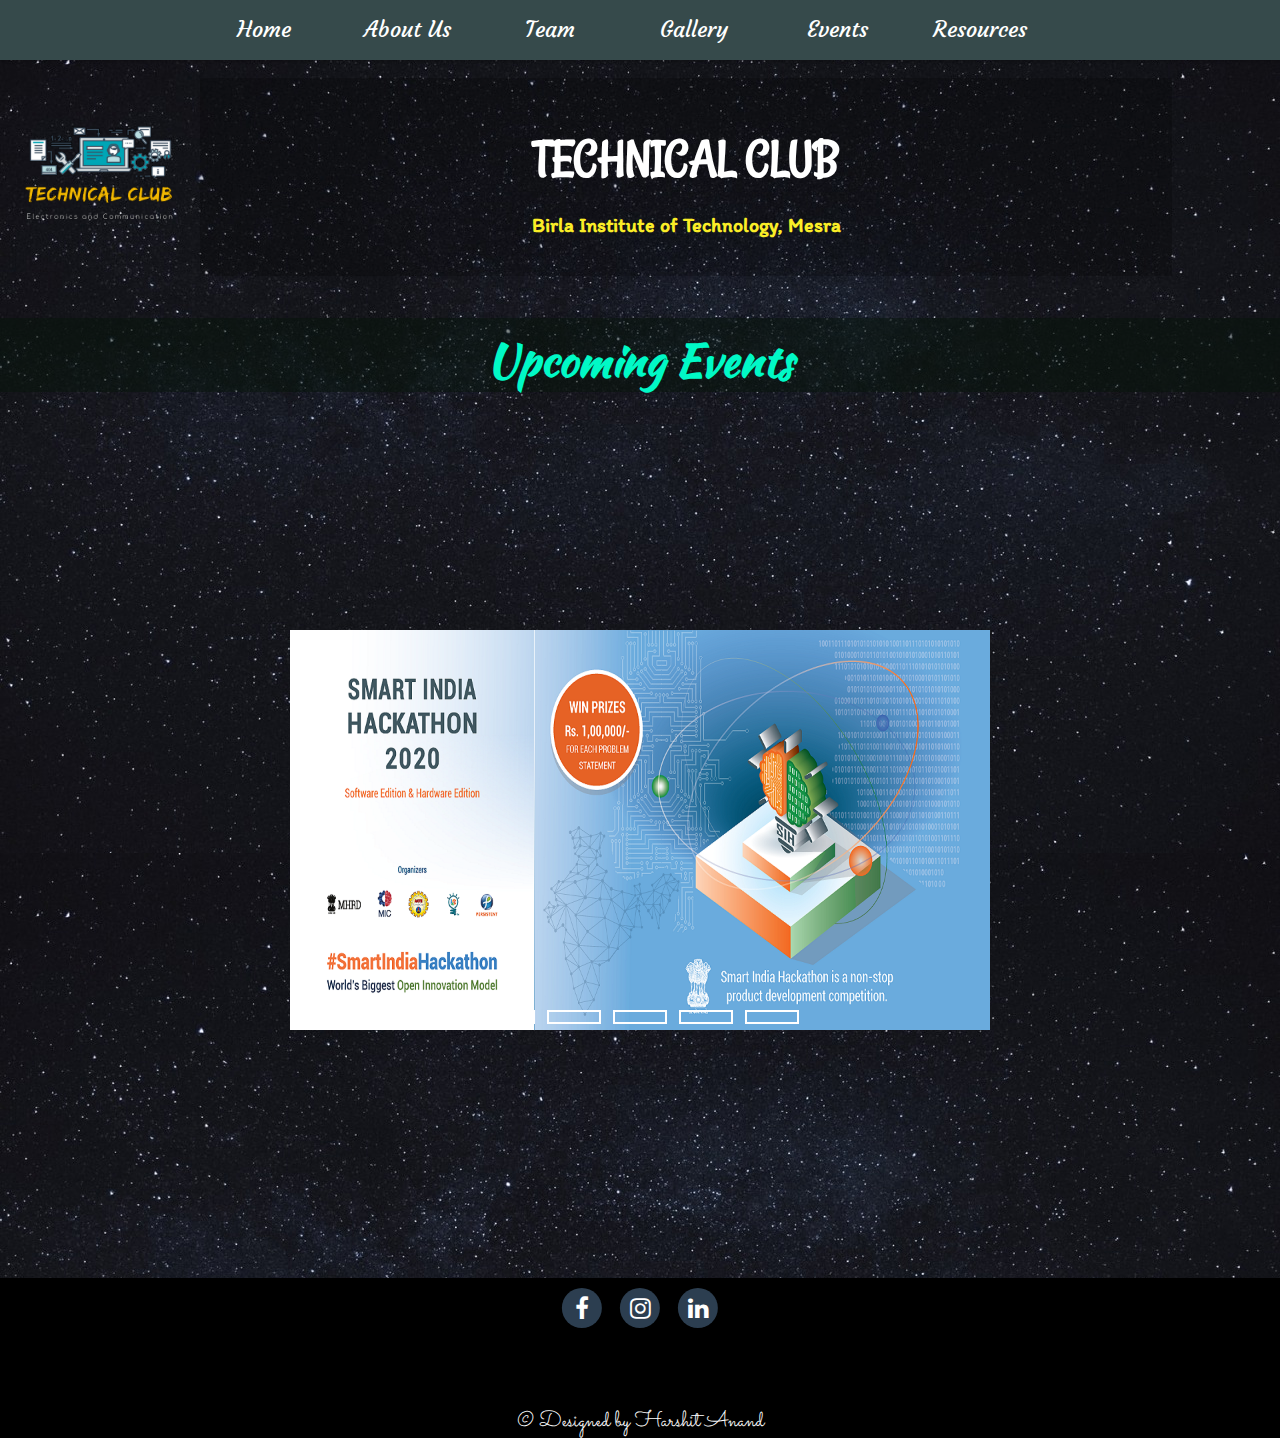
<file: index.html>
<!DOCTYPE html>
<html lang="en">
<head>
   <meta charset="utf-8">
	<meta name="viewport" content="width=device-width, initial-scale=1.0">
	<meta http-equiv="ScreenOrientation" content="autoRotate:disabled">


  <title>Technical Club</title>
  <link type="text/css" rel="stylesheet" href="main.css"/>

  <link rel="stylesheet" href="styleslide.css">

  <link rel="stylesheet" href="style.css">

    <link href='https://fonts.googleapis.com/css?family=Courgette' rel='stylesheet'>
    <link href='https://fonts.googleapis.com/css?family=Itim' rel='stylesheet'>
     <link href='https://fonts.googleapis.com/css?family=Kaushan Script' rel='stylesheet'>

     <link href='https://fonts.googleapis.com/css?family=Sacramento' rel='stylesheet'>
    <link href='https://fonts.googleapis.com/css?family=Rancho' rel='stylesheet'>
      <link href='https://fonts.googleapis.com/css?family=Covered By Your Grace' rel='stylesheet'>
    
  
<link rel="stylesheet" type="text/css" href="stylesocial.css">
        <link rel="stylesheet" href="https://use.fontawesome.com/releases/v5.0.13/css/all.css" integrity="sha384-DNOHZ68U8hZfKXOrtjWvjxusGo9WQnrNx2sqG0tfsghAvtV1RW3tvkXWZh58N9jp" crossorigin="anonymous">
        <link rel="stylesheet" href="https://cdnjs.cloudflare.com/ajax/libs/font-awesome/4.7.0/css/font-awesome.min.css">
          <link rel="stylesheet" href="https://maxcdn.bootstrapcdn.com/font-awesome/4.7.0/css/font-awesome.min.css">



  <link rel="stylesheet" href="https://maxcdn.bootstrapcdn.com/font-awesome/4.7.0/css/font-awesome.min.css">
  <script src="https://ajax.googleapis.com/ajax/libs/jquery/3.3.1/jquery.min.js"></script>
  <script>
    $(document).ready(function(){
      $(".hamburger-btn .fa-times").hide();

    $(".hamburger-btn .fa-bars").click(function(){
      $(this).hide();
      $(".hamburger-btn .fa-times").show();
      $(".mob ul").addClass("active");
    });

    $(".hamburger-btn .fa-times").click(function(){
      $(this).hide();
      $(".hamburger-btn .fa-bars").show();
      $(".mob ul").removeClass("active");
    });
    });
  </script>
</head>
<body style=" font-family: 'Raleway', sans-serif;text-overflow: ellipsis;background-image:url('bgimage.jpeg');height:100px;background-repeat:repeat;background-attachment:scroll; ">




<div class="container ">
  <nav class="desk">
    <ul>
      <li class="active"><a href="index.html"><font style="font-size: 22px"><span style="font-family:'Courgette';text-transform: none;">Home</span></font></a></li>
      <li><a href="about.html"><font style="font-size: 22px"><span style="font-family:'Courgette';text-transform: none;">About Us</span></font></a></li>
      <li><a href="team.html"><font style="font-size: 22px"><span style="font-family:'Courgette';text-transform: none;">Team</span></font></a></li>
      <li><a href="gallery.html"><font style="font-size: 22px"><span style="font-family:'Courgette';text-transform: none;">Gallery</span></font></a></li>
      <li><a href="event.html"><font style="font-size: 22px"><span style="font-family:'Courgette';text-transform: none;">Events</span></font></a></li>
		   <li><a href="resources.html"><font style="font-size: 22px"><span style="font-family:'Courgette';text-transform: none;">Resources</span></font></a></li>
    </ul>
  </nav>

  <nav class="mob">
    <div class="hamburger-btn">
        <i class="fa fa-bars" aria-hidden="true"></i>
        <i class="fa fa-times" aria-hidden="true"></i>
    </div>

    <ul>
        <li class="active"><a href="index.html"><font style="font-size: 22px"><span style="font-family:'Courgette';text-transform: none;">Home</span></a></li>
        <li><a href="about.html"><font style="font-size: 22px"><span style="font-family:'Courgette';text-transform: none;">About Us</span></font></a></li>
        <li><a href="team.html"><font style="font-size: 22px"><span style="font-family:'Courgette';text-transform: none;">Team</span></font></a></li>
        <li><a href="gallery.html"><font style="font-size: 22px"><span style="font-family:'Courgette';text-transform: none;">Gallery</span></font></a></li>
        <li><a href="event.html"><font style="font-size: 22px"><span style="font-family:'Courgette';text-transform: none;">Events</span></a></font></li>
		   <li><a href="resources.html"><font style="font-size: 22px"><span style="font-family:'Courgette';text-transform: none;">Resources</span></font></a></li>
    </ul>
  </nav>
  </br></br></br>
<div id="divlogo">
     <center>
            <img src="logo2.png" height= 200px width= 200px style="object-fit:fill;"/>
     </center>
 </div>
<div id="clubname">
                    <h1 >               <center></br>
                      <div class="container">
                <span class="flipeffect_no" style="font-family:'Rancho';text-transform: none;color: white; font-size:50px;">TECHNICAL CLUB</span>
                <h4  class="zoomanim" style="font-family: 'Itim';"><font style="color:#faed27;font-size: 20px;font-family: 'Itim';">Birla Institute of Technology, Mesra</font></h4>
  
                 

                 

                    </div></center></H1></br></br></DIV>

 <div class= "upcoming" style="float: left;width:100%;background-color: rgba(5,20,10,0.5);"><div  style="width: 100%;height:10px;"></div><h1 class="divupevent  zoomanim" style="color: white;font-family:'Kaushan Script';color:#01f9c6;">Upcoming Events</h1></div>






  <div class="slidershow middle" style="margin-top: 380px;position: absolute;">

      <div class="slides">
        <input type="radio" name="r" id="r1" checked>
        <input type="radio" name="r" id="r2">
        <input type="radio" name="r" id="r3">
        <input type="radio" name="r" id="r4">
        <input type="radio" name="r" id="r5">
        <div class="slide s1">
           <a href="resources.html"><img src="banner.png" height="500" width="500"></a>
        </div>
        <div class="slide">
			<a href="event.html"><img src="logo2.png" alt=""></a>
        </div>
        <div class="slide">
			<a href="event.html"><img src="logo2.png" alt=""></a>
        </div>
        <div class="slide">
			<a href="event.html"><img src="logo2.png" alt=""></a>
        </div>
        <div class="slide">
			<a href="event.html"><img src="logo2.png" alt=""></a>
        </div>
      </div>
</br></br></br></br></br>
      <div class="navigation">

        <label for="r1" class="bar"></label>
        <label for="r2" class="bar"></label>
        <label for="r3" class="bar"></label>
        <label for="r4" class="bar"></label>
        <label for="r5" class="bar"></label>
      </div>
    </div>

  <div class="socialid" style="width: 100%;height:160px; background-color:black;margin-top: 1200px;">
      <div class="s-m" style="float:left;margin-top: 30px">
          
          <a href="https://m.facebook.com/bitptechnical"><i class="fa fa-facebook-f"></i></a>
          <a href="https://www.instagram.com/bitptechnical"><i class="fa fa-instagram"></i></a>
		  <a href="https://www.linkedin.com/company/bitptechnical"><i class="fa fa-linkedin"></i></a>
        
        </div>
        <div class="copyright" style="width:100%;float: left;color: white;font-family: 'Sacramento';"></br></br></br></br><font color="white" style="font-family: 'Sacramento';">&copy Designed by Harshit Anand</font></div>
          </div>


</body>
</html>
</file>
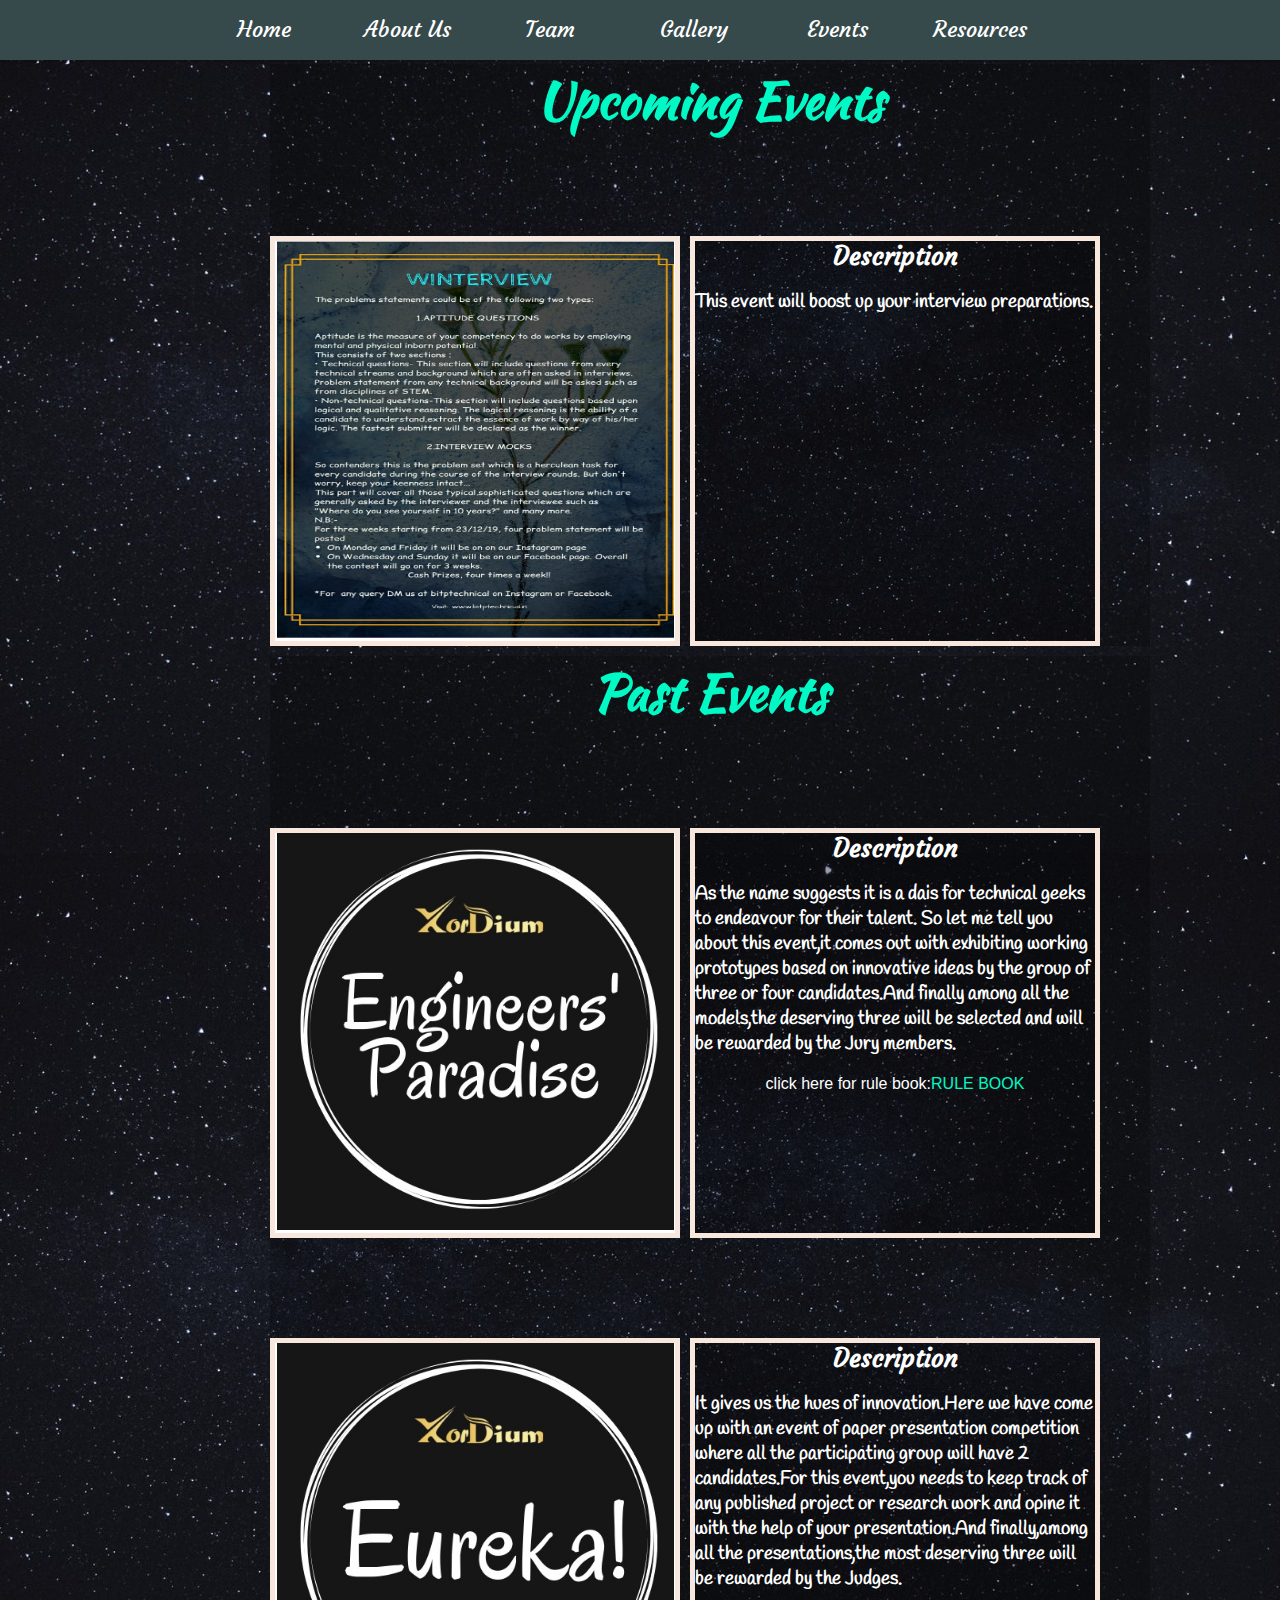
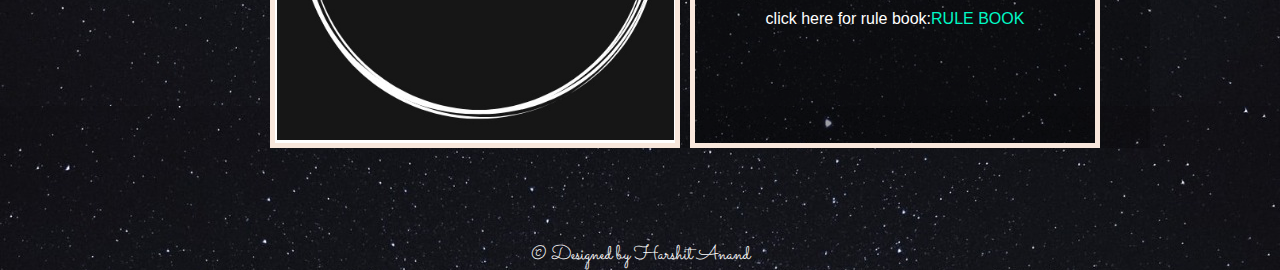
<file: event.html>
<!DOCTYPE html>
<html lang="en">
<head>
   <meta charset="utf-8">
<meta name="viewport" content="width=device-width, initial-scale=1.0">

  <title>Technical Club</title>
  <link type="text/css" rel="stylesheet" href="main.css"/>

  <link rel="stylesheet" href="style.css">

   <link type="text/css" rel="stylesheet" href="mainevent.css"/>

     <link href='https://fonts.googleapis.com/css?family=Courgette' rel='stylesheet'>

   <link href='https://fonts.googleapis.com/css?family=Kaushan Script' rel='stylesheet'>
<link href='https://fonts.googleapis.com/css?family=Architects Daughter;' rel='stylesheet'>
  
     <link href='https://fonts.googleapis.com/css?family=Sacramento' rel='stylesheet'>
	     <link href='https://fonts.googleapis.com/css?family=Handlee' rel='stylesheet'>


   
<link rel="stylesheet" type="text/css" href="stylesocial.css">
        <link rel="stylesheet" href="https://use.fontawesome.com/releases/v5.0.13/css/all.css" integrity="sha384-DNOHZ68U8hZfKXOrtjWvjxusGo9WQnrNx2sqG0tfsghAvtV1RW3tvkXWZh58N9jp" crossorigin="anonymous">
        <link rel="stylesheet" href="https://cdnjs.cloudflare.com/ajax/libs/font-awesome/4.7.0/css/font-awesome.min.css">
          <link rel="stylesheet" href="https://maxcdn.bootstrapcdn.com/font-awesome/4.7.0/css/font-awesome.min.css">

  

  <link rel="stylesheet" href="https://maxcdn.bootstrapcdn.com/font-awesome/4.7.0/css/font-awesome.min.css">
  <script src="https://ajax.googleapis.com/ajax/libs/jquery/3.3.1/jquery.min.js"></script>
  <script>
    $(document).ready(function(){
      $(".hamburger-btn .fa-times").hide();

    $(".hamburger-btn .fa-bars").click(function(){
      $(this).hide();
      $(".hamburger-btn .fa-times").show();
      $(".mob ul").addClass("active");
    });

    $(".hamburger-btn .fa-times").click(function(){
      $(this).hide();
      $(".hamburger-btn .fa-bars").show();
      $(".mob ul").removeClass("active");
    });
    });
  </script>

   <link type="text/css" rel="stylesheet" href="mainevent.css"/>

  <body style="background-image:url('bgimage.jpeg');">



<div class="container">
  <nav class="desk">
    <ul>
      <li class="active"><a href="index.html"><font style="font-size: 22px"> <span style="font-family:'Courgette';text-transform: none;">Home</span></font></a></li>
      <li><a href="about.html"><font style="font-size:22px"><span style="font-family:'Courgette';text-transform: none;">About Us</span></font></a></li>
      <li><a href="team.html"><font style="font-size: 22px"><span style="font-family:'Courgette';text-transform: none;">Team</span></font></a></li>
      <li><a href="gallery.html"><font style="font-size: 22px"><span style="font-family:'Courgette';text-transform: none;">Gallery</span></font></a></li>
      <li><a href="event.html"><font style="font-size: 22px"><span style="font-family:'Courgette';text-transform: none;">Events</span></font></a></li>
		   <li><a href="resources.html"><font style="font-size: 22px"><span style="font-family:'Courgette';text-transform: none;">Resources</span></font></a></li>
    </ul>
  </nav>

  <nav class="mob">
    <div class="hamburger-btn">
        <i class="fa fa-bars" aria-hidden="true"></i>
        <i class="fa fa-times" aria-hidden="true"></i>
    </div>

    <ul>
        <li class="active"><a href="index.html"><font style="font-size: 22px"><span style="font-family:'Courgette';text-transform: none;">Home</span></font></a></li>
        <li><a href="about.html"><font style="font-size: 22px"><span style="font-family:'Courgette';text-transform: none;">About Us</span></font></a></li>
        <li><a href="team.html"><font style="font-size: 22px"><span style="font-family:'Courgette';text-transform: none;">Team</span></font></a></li>
        <li><a href="gallery.html"><font style="font-size: 22px"><span style="font-family:'Courgette';text-transform: none;">Gallery</span></font></a></li>
        <li><a href="event.html"><font style="font-size: 22px"><span style="font-family:'Courgette';text-transform: none;">Events</span></font></a></li>
		   <li><a href="resources.html"><font style="font-size: 22px"><span style="font-family:'Courgette';text-transform: none;">Resources</span></font></a></li>
    </ul>
  </nav>
  </br></br></br>

  	
    <div class="eventbackground"><CENTER><h1 class="zoomanim" style="font-size: 50px; color:#01f9c6; font-family:'Kaushan Script';">Upcoming Events</h1></CENTER>
  	    <div class="eventpic"><img src='winter2.jpeg' height=397px width=397px/>
         </div>
        <div class="eventdetail" ><center><h2 style="font-family: 'Courgette';font-size: 25px;"> Description</h2></center></br><H3 CLASS="description" STYLE="text-align:left; font-family:'Handlee';"> This event will boost up your interview preparations.</H3>

        </div>
	</div>
	 <div class="eventbackground"><CENTER><h1 class="zoomanim" style="font-size: 50px; color:#01f9c6; font-family:'Kaushan Script';">Past Events</h1></CENTER>
        <div class="eventpic"><img src='event2.png' height=397px width=397px/>
         </div>
        <div class="eventdetail"><center><h2 style="font-family: 'Courgette';font-size: 25px;"> Description</h2></center></br><H3 CLASS="description" STYLE="text-align:left; font-family:'Handlee';">As the name suggests it is a dais for technical geeks to endeavour for their talent. So let me tell you about this event,it comes out with exhibiting working prototypes based on innovative ideas by the group of three or four candidates.And finally among all the models,the deserving three will be selected and will be rewarded by the Jury members.</H3></BR>click here for rule book:<a href="http://bitly.com/XorDiumDrive"><Font style="color:#01f9c6;">RULE BOOK</Font> </a>


        </div>
        <div class="eventpic"><img src='event3.png' height=397px width=397px/>
         </div>
        <div class="eventdetail"><center><h2 style="font-family: 'Courgette';font-size: 25px;"> Description</h2></center></br><H3 CLASS="desc" STYLE="text-align:left; font-family:'Handlee';">It gives us the hues of innovation.Here we have come up with an event of paper presentation competition where all the participating group will have 2 candidates.For this event,you needs to keep track of any published project or research work and opine it with the help of your presentation.And finally,among all the presentations,the most deserving three will be rewarded by the Judges.</H3>
</BR>click here for rule book:<a href="http://bitly.com/XorDiumDrive"><Font style="color:#01f9c6;">RULE BOOK</Font> </a>
        </div>
       
   </div>


          <div class="copyright" style="width:100%;float: left;color: white;font-family: 'Sacramento';"></br></br></br></br><font color="white" style="font-family: 'Sacramento';font-size:20px;">&copy Designed by Harshit Anand</font></div>
          </div>  


  </body>


 </html>
</file>
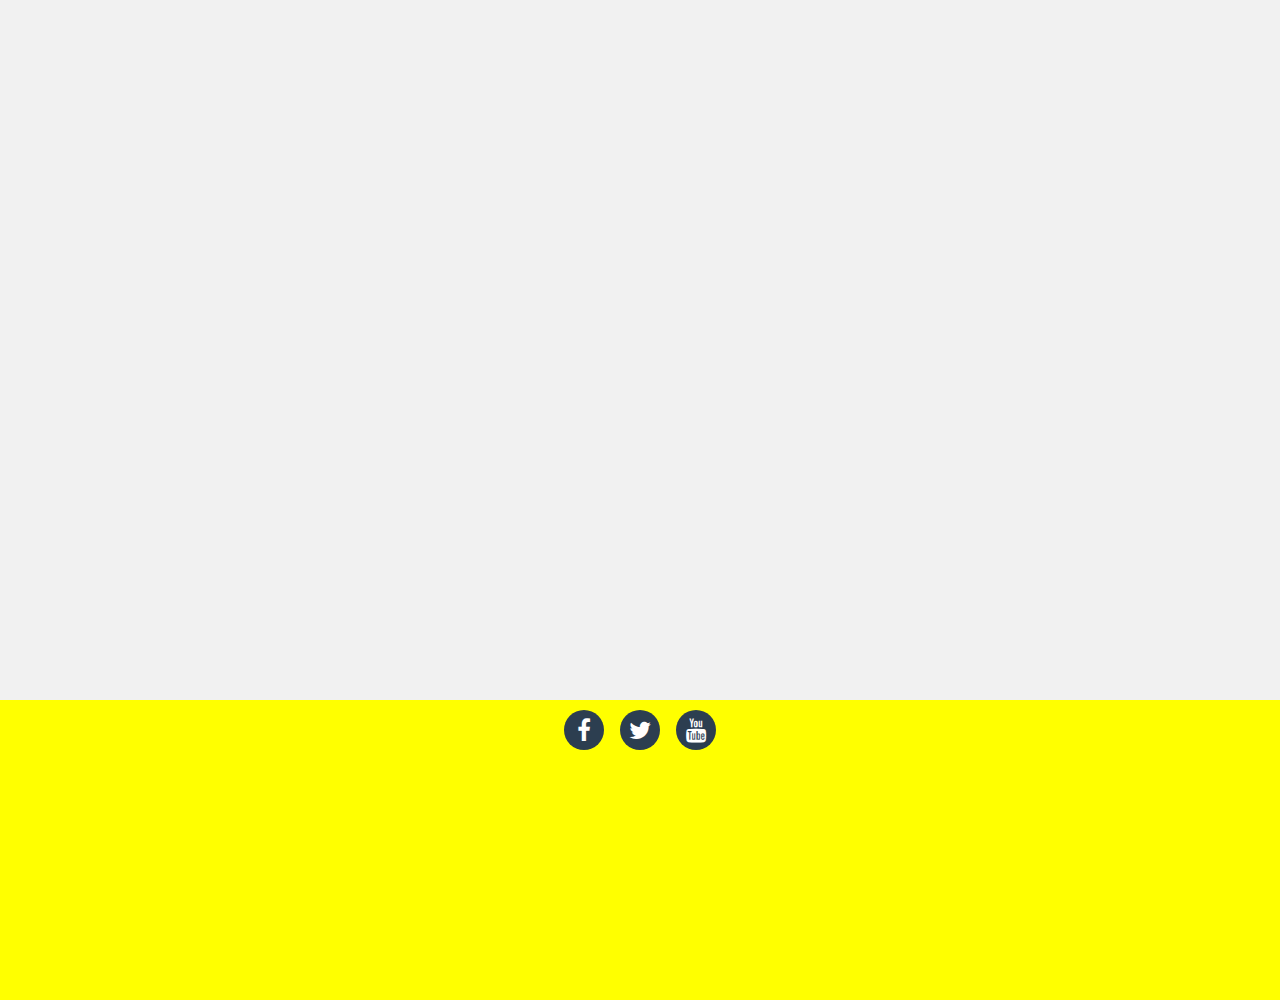
<file: social.html>
<!DOCTYPE html>
<html lang="en" dir="ltr">
   <head>
   	 <meta charset="utf-8">
   	    <title></title>
   	    <link rel="stylesheet" type="text/css" href="stylesocial.css">
   	    <link rel="stylesheet" href="https://use.fontawesome.com/releases/v5.0.13/css/all.css" integrity="sha384-DNOHZ68U8hZfKXOrtjWvjxusGo9WQnrNx2sqG0tfsghAvtV1RW3tvkXWZh58N9jp" crossorigin="anonymous">
   	    <link rel="stylesheet" href="https://cdnjs.cloudflare.com/ajax/libs/font-awesome/4.7.0/css/font-awesome.min.css">
   	      <link rel="stylesheet" href="https://maxcdn.bootstrapcdn.com/font-awesome/4.7.0/css/font-awesome.min.css">

   </head>
   <body>
   	<div style="width: 100%;height:300px; background-color:yellow;margin-top: 700px;">
   	  <div class="s-m" style="float:left;margin-top: 30px">
   	  	  
   	  	  <a href="https://m.facebook.com/bitptechnical"><i class="fa fa-facebook-f"></i></a>
   	  	  <a href="#"><i class="fa fa-twitter"></i></a>
   	  	  <a href="#"><i class="fa fa-youtube"></i></a>
   	  	 
   	  	</div
   	  	  </div>

   	  	   </body>
   </html>
</file>
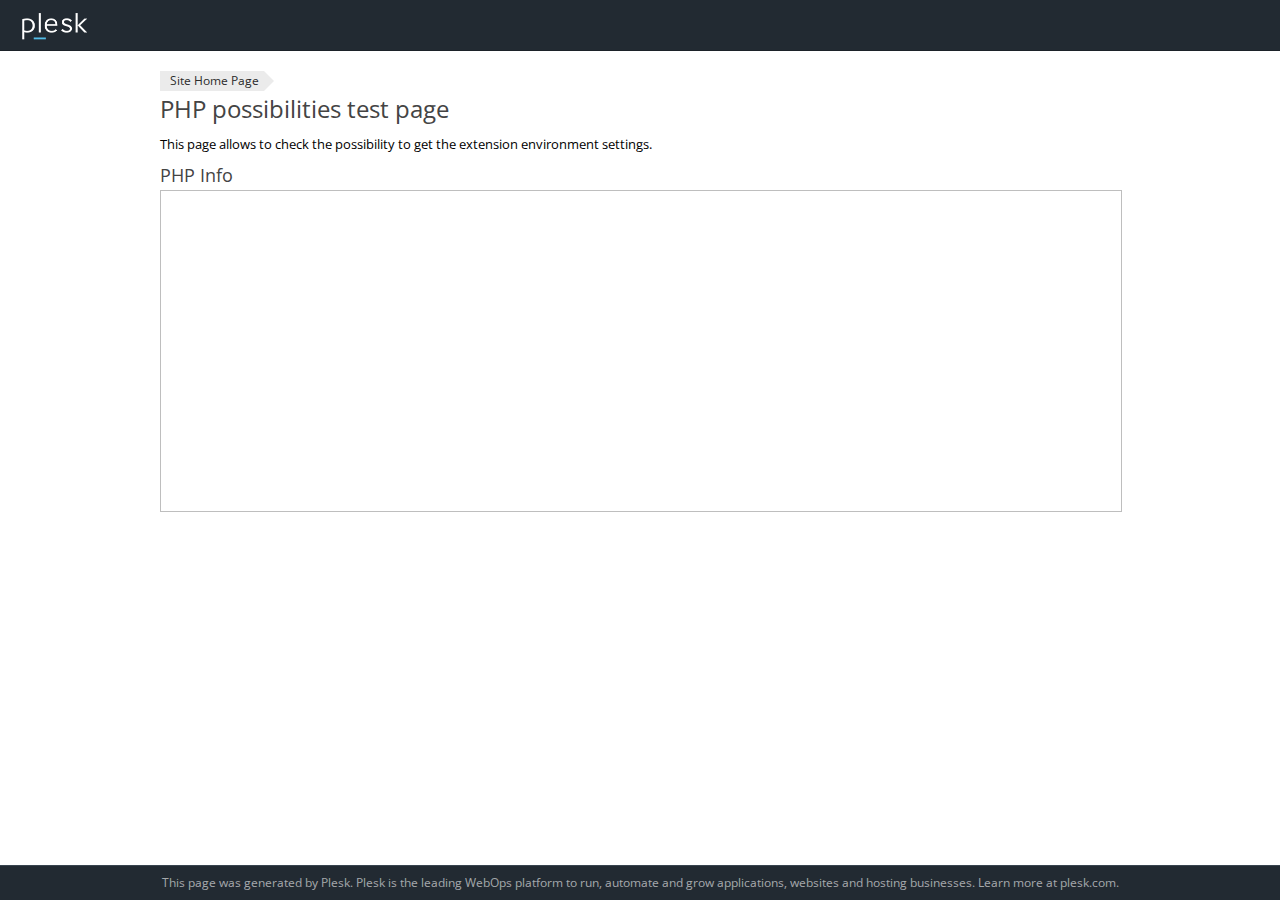
<file: test/php/test.html>
<!DOCTYPE html>
<html lang="en" dir="ltr" class="sid-plesk">
<head>
    <title>Domain Default page</title>
    <meta name="copyright" content="Copyright 1999-2018. Plesk International GmbH. All rights reserved.">
    <meta charset="utf-8">
    <meta http-equiv="X-UA-Compatible" content="IE=edge,chrome=1">
    <meta name="viewport" content="width=device-width, initial-scale=1.0, maximum-scale=1.0">
    <meta http-equiv="Cache-Control" content="no-cache">
    <link rel="shortcut icon" href="../../favicon.ico">
    <link rel="stylesheet" href="../../css/style.css">
</head>
<body>

<div class="page-container test">
    <!-- start: PAGE HEADER-->
    <div class="page-header-wrapper">
        <div class="page-header">
            <a class="product-logo" href="https://www.plesk.com" target="_blank"><img src="../../img/logo.png" alt="Plesk"></a>
        </div>
    </div>
    <!-- end: PAGE HEADER-->

    <!-- start: PAGE CONTENT-->
    <div class="page-content-wrapper">
        <div class="page-content">

            <div class="pathbar"><a href="../../index.html">Site Home Page</a></div>
            <h1>PHP possibilities test page</h1>
            <p>This page allows to check the possibility to get the extension environment settings.</p>
            <h2>PHP Info</h2>
            <iframe id="ifr" src="test.php" height="320" width="100%" frameborder="0" name="ifr"></iframe>

        </div>
    </div>
    <!-- end: PAGE CONTENT-->

    <!-- start: PAGE FOOTER-->
    <div class="page-footer-wrapper">
        <div class="page-footer">
            This page was generated by Plesk. Plesk is the leading WebOps platform to run, automate and grow applications, websites and hosting businesses. Learn more at <a href="https://www.plesk.com" target="_blank">plesk.com</a>.
        </div>
    </div>
    <!-- end: PAGE FOOTER-->
</div>
<script>if (e = document.getElementById('ifr')) e.src += '?' + Date.now();</script>
</body>
</html>
</file>
<file: main.css>
*{
    padding:0;
   margin:0;
   font-family:sans-serif;
}

.container{
text-align: center;


}


.container span{

/*   text-transform:uppercase;  */
   display:block;
}
.text1{
 color:white;
  font-size:40px;
  font-weight:700;
letter-spacing:8px;

animation: text 2s 1;
}
   .text2{
     font-size:20px;
      color:yellow;

}    

@keyframes text {
    0%{
             color:black;
             margin-bottom:-40px;
   }
   30%{
       letter-spacing: 25px;
       margin-bottom: -40px;
      }
     85%{
      letter-spacing: 8px;
      margin-bottom: -40px;
       }
}


#divlogo{
                 height:200px;
                  width:200px;
                float:left;
               /* background-color:white;*/}
#clubname{
     width:84.95%;
   height:198px;
    margin:0px auto;
  background:rgba(0,0,0,0.2);
  float:left;
}
.upcoming{
  margin-top: 40px;
}

#bitid{
                
	
  top: 500px;
	color:#faed27;
  font-family: 'Itim'

}
.eventcs{
  width: 80%;float: left;margin-left: 10%;margin-top: 6%; background-color: white;
}
.eventpic{
  style="width:40%;border:5px double blue;float: left;margin-left: 5%;"
}


.zoomanim{
  animation-name: zoomIn;
  animation-duration: 5s;
}
  @-webkit-keyframes zoomIn {
  from {
    opacity: 0;
    -webkit-transform: scale3d(0.3, 0.3, 0.3);
    transform: scale3d(0.3, 0.3, 0.3);
  }

  50% {
    opacity: 1;
  }
}

@keyframes zoomIn {
  from {
    opacity: 0;
    -webkit-transform: scale3d(0.3, 0.3, 0.3);
    transform: scale3d(0.3, 0.3, 0.3);
  }

  50% {
    opacity: 1;
  }
}

.zoomIn {
  -webkit-animation-name: zoomIn;
  animation-name: zoomIn;
}

.flipeffect{
  animation-name: flip;
  animation-duration: 5s;
}
@-webkit-keyframes flip {
  from {
    -webkit-transform: perspective(400px) scale3d(1, 1, 1) translate3d(0, 0, 0)
      rotate3d(0, 1, 0, -360deg);
    transform: perspective(400px) scale3d(1, 1, 1) translate3d(0, 0, 0) rotate3d(0, 1, 0, -360deg);
    -webkit-animation-timing-function: ease-out;
    animation-timing-function: ease-out;
  }

  40% {
    -webkit-transform: perspective(400px) scale3d(1, 1, 1) translate3d(0, 0, 150px)
      rotate3d(0, 1, 0, -190deg);
    transform: perspective(400px) scale3d(1, 1, 1) translate3d(0, 0, 150px)
      rotate3d(0, 1, 0, -190deg);
    -webkit-animation-timing-function: ease-out;
    animation-timing-function: ease-out;
  }

  50% {
    -webkit-transform: perspective(400px) scale3d(1, 1, 1) translate3d(0, 0, 150px)
      rotate3d(0, 1, 0, -170deg);
    transform: perspective(400px) scale3d(1, 1, 1) translate3d(0, 0, 150px)
      rotate3d(0, 1, 0, -170deg);
    -webkit-animation-timing-function: ease-in;
    animation-timing-function: ease-in;
  }

  80% {
    -webkit-transform: perspective(400px) scale3d(0.95, 0.95, 0.95) translate3d(0, 0, 0)
      rotate3d(0, 1, 0, 0deg);
    transform: perspective(400px) scale3d(0.95, 0.95, 0.95) translate3d(0, 0, 0)
      rotate3d(0, 1, 0, 0deg);
    -webkit-animation-timing-function: ease-in;
    animation-timing-function: ease-in;
  }

  to {
    -webkit-transform: perspective(400px) scale3d(1, 1, 1) translate3d(0, 0, 0)
      rotate3d(0, 1, 0, 0deg);
    transform: perspective(400px) scale3d(1, 1, 1) translate3d(0, 0, 0) rotate3d(0, 1, 0, 0deg);
    -webkit-animation-timing-function: ease-in;
    animation-timing-function: ease-in;
  }
}

@keyframes flip {
  from {
    -webkit-transform: perspective(400px) scale3d(1, 1, 1) translate3d(0, 0, 0)
      rotate3d(0, 1, 0, -360deg);
    transform: perspective(400px) scale3d(1, 1, 1) translate3d(0, 0, 0) rotate3d(0, 1, 0, -360deg);
    -webkit-animation-timing-function: ease-out;
    animation-timing-function: ease-out;
  }

  40% {
    -webkit-transform: perspective(400px) scale3d(1, 1, 1) translate3d(0, 0, 150px)
      rotate3d(0, 1, 0, -190deg);
    transform: perspective(400px) scale3d(1, 1, 1) translate3d(0, 0, 150px)
      rotate3d(0, 1, 0, -190deg);
    -webkit-animation-timing-function: ease-out;
    animation-timing-function: ease-out;
  }

  50% {
    -webkit-transform: perspective(400px) scale3d(1, 1, 1) translate3d(0, 0, 150px)
      rotate3d(0, 1, 0, -170deg);
    transform: perspective(400px) scale3d(1, 1, 1) translate3d(0, 0, 150px)
      rotate3d(0, 1, 0, -170deg);
    -webkit-animation-timing-function: ease-in;
    animation-timing-function: ease-in;
  }

  80% {
    -webkit-transform: perspective(400px) scale3d(0.95, 0.95, 0.95) translate3d(0, 0, 0)
      rotate3d(0, 1, 0, 0deg);
    transform: perspective(400px) scale3d(0.95, 0.95, 0.95) translate3d(0, 0, 0)
      rotate3d(0, 1, 0, 0deg);
    -webkit-animation-timing-function: ease-in;
    animation-timing-function: ease-in;
  }

  to {
    -webkit-transform: perspective(400px) scale3d(1, 1, 1) translate3d(0, 0, 0)
      rotate3d(0, 1, 0, 0deg);
    transform: perspective(400px) scale3d(1, 1, 1) translate3d(0, 0, 0) rotate3d(0, 1, 0, 0deg);
    -webkit-animation-timing-function: ease-in;
    animation-timing-function: ease-in;
  }
}

.animated.flip {
  -webkit-backface-visibility: visible;
  backface-visibility: visible;
  -webkit-animation-name: flip;
  animation-name: flip;
}


.marginsocialteam{
  width: 100%;
  height:160px;
   background-color:black;
  margin-top:1500px;
}

		
  .imagehover img{
 
  transition: 1s;
}
.imagehover img:hover{
  transform: scale(1.1)
}
/*FRONT PAGE AND TEAM PAGE MEDIA QUERIES TO FIX OBJECTS STARTS*/

@media screen and (max-width:1200px){
  #clubname{
     width:100%
}
#divlogo{
     width:100%;
    height:270px;
}
 /* #bitid{   POSITION:ABSOLUTE;
          top:80%;
	left:5%;
	color:yellow;
}*/
body
      {
        /*height: 1600px;*/
      }
       
.teamdiv
{
  margin-top:120px;
} 

/*.divupevent
{
  height:390px;
}      */   

}

@media all and (min-width: 300px) and (max-width: 358px)
  {
 #bitid{   POSITION:ABSOLUTE;
          top:600px;
  
  color:yellow;
  }
   .upcoming{
    margin-top: 90px;
  }
  .slidershow 
  {
    width:300px;
    margin-top: 200px;
  
}
  .copyright{
       width:80%;

  }
  .eventcs{
    width:100%;
    margin-left: 0%;
  }
  .eventpic{
    width:100%;
    margin-left: 0px;
  }

.marginsocialteam{
  width: 100%;
  height:160px;
   background-color:black;
	position:absolute;
  margin-top: 5600px;
}
	 
}


@media all and (min-width: 359px) and (max-width: 369px)
  {
  #bitid{   POSITION:ABSOLUTE;
          top:75%;
  left:5%;
  color:yellow;
  }
  .upcoming{
    margin-top: 47px;
  }
  .eventcs{
    width:100%;
    margin-left: 0%;
  }
  .eventpic{
    width:100;
    margin-left: 0px;
  }
  .marginsocialteam{
  width: 100%;
  height:160px;
   background-color:black;
  margin-top: 5600px;
}
	   

}
@media all and (min-width: 370px) and (max-width: 385px)
  {
  #bitid{   POSITION:ABSOLUTE;
          top:73%;
  left:5%;
  color:yellow;
  }
  .upcoming{
    margin-top: 47px;
  }
  .eventcs{
    width:100%;
    margin-left: 0%;
  }
  .eventpic{
    width:300px;
    margin-left: 0px;
  }
  .marginsocialteam{
  width: 100%;
  height:160px;
   background-color:black;
  margin-top: 5600px;
}
	   

}
@media all and (min-width: 385px) and (max-width: 520px)
  {
  #bitid{   POSITION:ABSOLUTE;
          top:65%;
  left:5%;
  color:yellow;
  }
  .upcoming{
    margin-top: 47px;
  }
  .eventcs{
    width:  100%;
    margin-left: 0%;
  }
  .eventpic{
    width:90%;
    margin-left: 0px;
  }
  .marginsocialteam{
  width: 100%;
  height:160px;
   background-color:black;
  margin-top: 5600px;
}
	   
}
@media all and (min-width: 799px) and (max-width: 5000px)
  {
  *{
    padding:0;
   margin:0;
   font-family:sans-serif;
}

.container{
text-align: center;


}


.container span{

/*   text-transform:uppercase;  */
   display:block;
}
.text1{
 color:white;
  font-size:40px;
  font-weight:700;
letter-spacing:8px;

animation: text 2s 1;
}
   .text2{
     font-size:20px;
      color:yellow;

}    

@keyframes text {
    0%{
             color:black;
             margin-bottom:-40px;
   }
   30%{
       letter-spacing: 25px;
       margin-bottom: -40px;
      }
     85%{
      letter-spacing: 8px;
      margin-bottom: -40px;
       }
}


#divlogo{
                 height:200px;
                  width:200px;
                float:left;
               /* background-color:white;*/}
#clubname{
     width:75.95%;
   height:198px;
    margin:0px auto;
  background:rgba(0,0,0,0.2);
  float:left;
}

#bitid{
                
  position: relative;
  top:100px;
  color:yellow;
}
}


/*FRONT PAGE MEDIA QUERIES ENDS  OTHER MEDIA QUERIES FOR SLIDER IS IN styleslide.css*/
</file>
<file: styleslide.css>
body{
  margin: 0;
  padding: 0;
  background: #34495e;
}
.slidershow{
  width: 700px;
  height: 400px;
  overflow: hidden;
}
.middle{
  position: absolute;
  top: 50%;
  left: 50%;
  transform: translate(-50%,-50%);
}
.navigation{
  position: absolute;
  bottom: 0px;
  left: 50%;
  transform: translateX(-50%);
  display: flex;
}
.bar{
  width: 50px;
  height: 10px;
  border: 2px solid #fff;
  margin: 6px;
  cursor: pointer;
  transition: 0.4s;
}
.bar:hover{
  background: #fff;
}

input[name="r"]{
    position: absolute;
    visibility: hidden;
}

.slides{
  width: 500%;
  height: 100%;
  display: flex;
}

.slide{
  width: 20%;
  transition: 0.6s;
}
.slide img{
  width: 100%;
  height: 100%;
}

#r1:checked ~ .s1{
  margin-left: 0;
}
#r2:checked ~ .s1{
  margin-left: -20%;
}
#r3:checked ~ .s1{
  margin-left: -40%;
}
#r4:checked ~ .s1{
  margin-left: -60%;
}
#r5:checked ~ .s1{
  margin-left: -80%;
}


@media all and (min-width: 300px) and (max-width: 358px){
  .slidershow{
  width: 300px;

  overflow: hidden;
}
.middle{
  position: absolute;
  top: 630px;
  left: 50%;
  transform: translate(-50%,-50%);
}
}
@media all and (min-width: 359px) and (max-width: 365px){
   .slidershow{
  width: 300px;

  overflow: hidden;
}
.middle{
  position: absolute;
  top: 580px;
  left: 50%;
  transform: translate(-50%,-50%);
}
}
@media all and (min-width: 366px) and (max-width: 385px){
   .slidershow{
  width: 300px;

  overflow: hidden;
}
.middle{
  position: absolute;
  top: 600px;
  left: 50%;
  transform: translate(-50%,-50%);
}
}

@media all and (min-width: 386px) and (max-width: 520px){
   .slidershow{
  width: 300px;

  overflow: hidden;
}
.middle{
  position: absolute;
  top: 600px;
  left: 50%;
  transform: translate(-50%,-50%);
}
}
</file>
<file: style.css>
@import url('https://fonts.googleapis.com/css?family=Roboto');
 
* {
  margin: 0;
  padding: 0;
  user-select: none;
}
 
body {
  font-family: "roboto", sans-serif;
}
 
.container nav.desk,
.container nav.mob{
  position: absolute;
  top: 0;
  left: 0;
  width: 100%;
  background: #364a4b;
  height: 60px;
  box-shadow: 0 2px 2px 0 rgba(0, 0, 0, 0.14);
}
 
nav.desk ul {
  list-style: none;
  width: 70%;
  height: 60px;
  margin: 0 auto;
}
 
nav.desk ul li {
  width: 16%;
  float: left;
  text-align: center;
  line-height: 60px;
  text-transform: uppercase;
  cursor: pointer;
  transition: all 0.5s ease;
}
 
nav.desk ul li:hover,
nav.mob ul li:hover{
  background: #a3ada5;
}
 
nav.desk ul li.active,
nav.mob ul li.active{
  
}
 
nav ul li a {
  color: #fff;
  text-decoration: none;
}
 
 
.mob,
.hamburger-btn {
  display: none;
}
 
@media screen and (max-width: 700px) {
  nav.desk {
    display: none;
  }
 
  nav.mob,
  .hamburger-btn {
    display: block;
  }
   
  .hamburger-btn {
    position: relative;
    
  }
 
  .hamburger-btn .fa-bars,
  .hamburger-btn .fa-times {
    position: relative;
    left: 160px;
    top: 15px;
    font-size: 35px;
    color: #fff;
    cursor: pointer;
  }
 
  .mob ul{
    margin-top: 22px;
    background: #364a4b;
    display: none;
  }
 
  .mob li {
    text-align: center;
    padding: 20px;
    text-transform: uppercase;
    cursor: pointer;
  }
   
  .mob ul.active {
    display: block;
  }
}
</file>
<file: stylesocial.css>
*{
	margin: 0;
	padding:0;
	text-decoration:none;
}
body{
	background:#f1f1f1;

}
.s-m{
	position:absolute;
	
	left: 50%;
	transform: translate(-50%,-50%);

}
.s-m a{
	display: inline-flex;
    width: 40px;
    height: 40px;
    background: #2c3e50;
    color:white;
    margin:0 6px;
    border-radius: 50%;
    justify-content: center;
    align-items: center;
    transition: 0.4s;
    font-size: 24px;

}
.s-m a:hover{
	background: #e67e22;
}
.s-m a i{
	 transition: 0.4s all;
}
.s-m a:hover > i{
	transform: scale(1.6) rotate(25deg);
}
</file>
<file: mainevent.css>
.eventbackground{
width:880px;
  background:rgba(0,0,0,0.2);
float: left;
margin-left: 270px;
margin-top: 10px;}

.eventpic{
background-color: white;
width:400px;
height: 400px; 
margin-top: 100px;
margin-right: 10px;
float: left;
border:5px solid #F8E7DC;

}

.eventdetail{
 background:rgba(0,0,0,0.2);
 color: white;
width:400px;
height: 400px;
 margin-top: 100px;
 float:left;
 border:5px solid #F8E7DC;

 }
.zoomanim{
	animation-name: zoomIn;
	animation-duration: 3s;
}
	@-webkit-keyframes zoomIn {
  from {
    opacity: 0;
    -webkit-transform: scale3d(0.3, 0.3, 0.3);
    transform: scale3d(0.3, 0.3, 0.3);
  }

  50% {
    opacity: 1;
  }
}

@keyframes zoomIn {
  from {
    opacity: 0;
    -webkit-transform: scale3d(0.3, 0.3, 0.3);
    transform: scale3d(0.3, 0.3, 0.3);
  }

  50% {
    opacity: 1;
  }
}

.zoomIn {
  -webkit-animation-name: zoomIn;
  animation-name: zoomIn;
}




@media all and (min-width: 230px) and (max-width: 358px)
	{
		.eventbackground{
                         width:100%;
						 background:rgba(0,0,0,0.2);
						
						margin-left: 0px;}

	.eventpic{
				 background:rgba(0,0,0,0.2);
				width:280px;
				height: 300px; 
				margin-top: 70px;
				margin-right: 10px;
				float: left;
}
   .eventdetail{
 background:rgba(0,0,0,0.2);
width:280px;
height: 300px;
margin-top: 0px;

 float:left;
 }
img{
	height:298px;
	width:280px;
}
.description{
 	font-size: 16px;
	font-family:Architects Daughter;
      
	}
	.desc{
		font-size: 15.0px;
	}

      
	}
@media all and (min-width: 359px) and (max-width: 373px)
	{
	
		.eventbackground{
                         width:100%;
					      background:rgba(0,0,0,0.2);
						
						margin-left: 0px;}

	.eventpic{
				 background:rgba(0,0,0,0.2);
				width:280px;
				height: 300px; 
				margin-top: 70px;
				margin-left: 20px;
				margin-right: 10px;
				float: left;
}
   .eventdetail{
 background:rgba(0,0,0,0.2);
width:280px;
height: 300px;
margin-top: 0px;
margin-left: 20px;


 float:left;
 }
img{
	height:297px;
	width:280px;
}

      .description{
 	font-size: 16px;
		  font-family:Architects Daughter;
      
	}
	.desc{
		font-size: 15.0px;
		font-family:Architects Daughter;
	}

	}
@media all and (min-width: 374px) and (max-width: 412px)
	{
	.eventbackground{
                         width:100%;
						 background:rgba(0,0,0,0.2);
						
						margin-left: 0px;}

	.eventpic{
				 background:rgba(0,0,0,0.2);
				width:280px;
				height: 300px; 
				margin-top: 70px;
				margin-left: 20px;
				margin-right: 10px;
				float: left;
}
   .eventdetail{
 background:rgba(0,0,0,0.2);
width:280px;
height: 300px;
margin-top: 0px;
margin-left: 20px;


 float:left;
 }
img{
	height:297px;
	width:280px;
}
.description{
 	font-size: 16px;
	font-family:Architects Daughter;
      
	}
	.desc{
		font-size: 15.0px;
		font-family:Architects Daughter;
	}

	}
	@media all and (min-width: 413px) and (max-width: 520px){

		.eventbackground{
                         width:100%;
						 background:rgba(0,0,0,0.2);
						
						margin-left: 0px;}

	.eventpic{
				 background:rgba(0,0,0,0.2);
				width:280px;
				height: 300px; 
				margin-top: 70px;
				margin-left: 20px;
				margin-right: 10px;
				float: left;
}
   .eventdetail{
 background:rgba(0,0,0,0.2);
width:280px;
height: 300px;
margin-top: 0px;
margin-left: 20px;


 float:left;
 }
img{
	height:297px;
	width:280px;
}
		.description{
 	font-size: 16px;
			font-family:Architects Daughter;
      
	}
	.desc{
		font-size: 15.0px;
		font-family:Architects Daughter;
	}


	}

</style>
</file>
<file: css/style.css>
/* Copyright 1999-2017. Plesk International GmbH. All rights reserved. */
@import url(//fonts.googleapis.com/css?family=Open+Sans:300,400,600&subset=latin,latin-ext,cyrillic,cyrillic-ext,greek,greek-ext,vietnamese);
html {
    font: normal 13px/1.4 "Open Sans", "Helvetica Neue", Helvetica, sans-serif;
    -webkit-text-size-adjust: 100%;
    -ms-text-size-adjust: 100%;
    -webkit-tap-highlight-color: rgba(0, 0, 0, 0);
    overflow-y: scroll;
    color: #000;
}
html,
body {
    height: 100%;
    min-height: 100%;
}
body { margin: 0; }
a { background-color: transparent; }
a:active,
a:hover { outline: 0; }
a {
    color: #2498e3;
    text-decoration: none;
    cursor: pointer;
}
a:hover {
    color: #188dd9;
    text-decoration: underline;
}
img {
    box-sizing: border-box;
    border: 0;
    vertical-align: middle;
    -ms-interpolation-mode: bicubic;
}
.page-container {
    position: relative;
    display: table;
    width: 100%;
    height: 100%;
    table-layout: fixed;
}
.page-header-wrapper,
.page-content-wrapper,
.page-footer-wrapper {
    box-sizing: border-box;
    display: table-row;
}
.page-content-wrapper { height: 100%; }
.page-header {
    padding: 0 10px;
    min-height: 50px;
    border-bottom: 1px solid #1c2229;
    background: #222a32;
}
.page-header:before,
.page-header:after {
    display: table;
    content: "";
}
.page-header:after { clear: both; }
.page-content {
    margin: auto;
    padding: 20px 10px;
    max-width: 960px;
}
.page-footer {
    padding: 5px 10px;
    text-align: center;
    color: rgba(255, 255, 255, 0.6);
    border-top: 1px solid #38444f;
    background: #222a32;
    font-size: 12px;
    line-height: 24px;
}
.page-footer a,
.page-footer a:hover {
    text-decoration: none;
    color: rgba(255, 255, 255, 0.6);
}
.page-footer .separator {
    width: 1px;
    display: inline-block;
    height: 12px;
    vertical-align: -2px;
    margin: 0 5px;
    background: rgba(255, 255, 255, 0.6);
}
.product-logo { float: left; }
.product-logo img { height: 50px; }
.company-logo {
    float: right;
    margin-top: 9px;
}
.company-logo img { height: 31px; }
.page-info-wrapper { margin-bottom: 15px; }
.page-info {
    box-sizing: border-box;
    padding: 20px;
    border: 1px solid #ccc;
    background: #f2f2f2;
}
.page-info-heading {
    margin: 0 0 15px;
    font-size: 20px;
    line-height: 24px;
}
.page-info p,
.page-info ul { margin: 15px 0; }
.page-info ul { padding-left: 20px; }
.product-info-wrapper p {
    margin: 0 0 15px;
    padding: 0;
}
.product-info-wrapper { margin: 0 -10px; }
.product-info-wrapper:before,
.product-info-wrapper:after {
    display: table;
    content: "";
}
.product-info-wrapper:after { clear: both; }
.product-info-wrapper .col {
    float: left;
    width: 100%;
    box-sizing: border-box;
    margin-bottom: 15px;
    padding: 0 10px;
}

.product-info-wrapper ul.links {
    display: inline-block;
    width: 100%;
    margin: 0;
    padding: 0;
    list-style: none;
    border-top: 1px solid #ddd;
    text-align: center;
}
.links > li {
    display: inline-block;
    float: left;
    vertical-align: top;
    width: 50%;
    margin-top: 15px;
}
.links > li > a {
    display: inline-block;
    margin: 0;
    cursor: pointer;
    text-align: center;
    vertical-align: top;
}
.links > li > a:before {
    content: "";
    display: block;
    width: 32px;
    height: 32px;
    margin: 0 auto 5px;
    background-repeat: no-repeat;
    background-size: 32px 32px;
}
.blog:before { background-image: url(../img/blog.png); }
.forum:before { background-image: url(../img/forum.png); }
.knowledge-base:before { background-image: url(../img/knowledge-base.png); }
.facebook:before { background-image: url(../img/facebook.png); }
.twitter:before { background-image: url(../img/twitter.png); }
.linkedin:before { background-image: url(../img/linkedin.png); }

.aspnet:before { background-image: url(../img/asp-net.png); }
.php:before { background-image: url(../img/php.png); }

.product-info {
    border: 1px solid #bebebe;
    background: #fafafa;
}
.product-info-heading {
    margin: -1px;
    padding: 5px 11px;
    font-size: 16px;
    color: #fff;
    background: #09729f;
}
.product-info-content { padding: 10px; }

@media (max-width: 767px) {
    .page-header-wrapper { height: auto !important; }
}
@media (min-width: 480px) {
    .links > li { width: 33.33%; }
}
@media (min-width: 768px) {
    .page-header-wrapper { height: 51px; }
    .page-header {
        box-sizing: border-box;
        position: fixed;
        z-index: 300;
        top: 0;
        right: 0;
        left: 0;
        width: 100%;
        min-height: 51px;
    }
    .page-header,
    .page-content,
    .page-footer {
        padding-right: 20px;
        padding-left: 20px;
    }
    .page-info {
        box-sizing: border-box;
        min-height: 240px;
        padding: 20px 40px 20px 313px;
        border: 1px solid #ccc;
        background: #f2f2f2 url(../img/globe.png) no-repeat;
        background-size: 273px 240px;
    }
    .links > li { width: 33.33%; }
    .product-info-wrapper .col {
        width: 50%;
    }
}

.pathbar {
    display: inline-block;
    width: 100%;
    font-size: 12px;
}
.pathbar a {
    color: #2c2c2c;
    text-decoration: none;
    position: relative;
    float: left;
    margin-right: 3px;
    padding: 0 5px 0 15px;
    height: 20px;
    line-height: 20px;
    text-align: center;
    background: #ebebeb;
}
.pathbar a:before {
    position: absolute;
    top: 0;
    left: 0;
    border-style: solid;
    border-width: 10px 0 10px 10px;
    border-color: transparent transparent transparent #ffffff;
    content: "";
}
.pathbar a:after {
    position: absolute;
    top: 0;
    right: -10px;
    z-index: 1;
    border-style: solid;
    border-width: 10px 0 10px 10px;
    border-color: transparent transparent transparent #ebebeb;
    content: "";
}
.pathbar a:hover { background: #2298cb; color: #fff; }
.pathbar a:hover:after { border-left-color: #2298cb; }
.pathbar a:first-child { padding-left: 10px; }
.pathbar a:first-child:before { display: none; }
.test h1 {
    margin: 0 0 12px;
    padding: 0;
    font-size: 24px;
    font-weight: 400;
    line-height: 28px;
    color: #444;
}
.test h2 {
    margin: 0 0 5px;
    padding: 0;
    font-size: 18px;
    font-weight: 400;
    line-height: 20px;
    color: #444;
}
.test p { margin: 12px 0; }
iframe { border: 1px solid #bebebe; }
.test-data table {
    border-collapse: collapse;
    border-spacing: 0;
    width: 100%;
}
.test-data td,
.test-data th { padding: 0; }
.test-data table > thead > tr > th,
.test-data table > tbody > tr > th,
.test-data table > tfoot > tr > th,
.test-data table > thead > tr > td,
.test-data table > tbody > tr > td,
.test-data table > tfoot > tr > td {
    padding: 6px 8px;
    line-height: 1.4;
    vertical-align: top;
    border-top: 1px solid #d6d6d6;
}
.test-data table > thead > tr:first-child > th,
.test-data table > tbody > tr:first-child > th,
.test-data table > tfoot > tr:first-child > th,
.test-data table > thead > tr:first-child > td,
.test-data table > tbody > tr:first-child > td,
.test-data table > tfoot > tr:first-child > td {
    border-top: 0;
}
.test-data table th {
    text-align: left;
    white-space: nowrap;
    font-weight: 700;
    background: #fafafa;
}

.tabs {
    margin: 0 0 12px;
}
.tabs ul {
    margin: -2px 0 0;
    padding: 0;
    list-style: none;
    border-bottom: 1px solid #09729f;
}
.tabs ul:before,
.tabs ul:after {
    content: "";
    display: table;
}
.tabs ul:after {
    clear: both;
}
.tabs li {
    display: block;
    position: relative;
    float: left;
}
.tabs li > a {
    display: block;
    margin: 2px 2px 0 0;
    padding: 6px 10px;
    border: 1px solid #b5b5b5;
    border-bottom-width: 0;
    color: #fff;
    text-decoration: none;
    background: #b5b5b5;
}
.tabs li > a:hover {
    border-color: #2298cb;
    background-color: #2298cb;
}


.form-box .title h3 {
    margin: 0 0 12px;
    padding: 0;
    font-size: 16px;
    font-weight: 400;
    line-height: 24px;
}
.form-box .title h3:after {
    content: "";
    display: block;
    border-bottom: 1px solid #ddd;
}
button,
input,
select,
textarea {
    box-sizing: border-box;
    font: inherit;
    color: inherit;
    margin: 0;
    border-radius: 0;
}
button {
    overflow: visible;
}
button,
select {
    text-transform: none;
}
button {
    -webkit-appearance: button;
    cursor: pointer;
}
button[disabled] {
    cursor: default;
}
button::-moz-focus-inner,
input::-moz-focus-inner {
    border: 0;
    padding: 0;
}
input {
    line-height: normal;
}
textarea {
    overflow: auto;
    vertical-align: top;
}
input:not([type="radio"]):not([type="checkbox"]),
select {
    vertical-align: middle;
}
::-moz-placeholder {
    opacity: 1;
}

select,
textarea,
input:not([type]),
input[type="text"],
input[type="password"] {
    height: 26px;
    max-width: 100%;
    padding: 3px 6px 4px;
    border: solid #afbac1;
    border-width: 0 0 1px;
    background: #ededed;
    color: #020202;
    -webkit-transition: all linear .2s;
    transition: all linear .2s;
}
select:focus,
textarea:focus,
input:not([type]):focus,
input[type="text"]:focus,
input[type="password"]:focus {
    border-color: #0f7faf;
    outline: 0;
    background: #ecf5f9;
    color: #020202;
}
select[disabled],
textarea[disabled],
input:not([type])[disabled],
input[type="text"][disabled],
input[type="password"][disabled] {
    border-color: #e2e2e2;
    background-color: #f4f4f4;
    color: #999;
    opacity: 1;
}
.form-row select,
.form-row textarea,
.form-row input:not([type]),
.form-row input[type="text"],
.form-row input[type="password"] {
    margin: 0 0 4px;
}
textarea {
    height: auto;
}

.form-row,
#_port_row,
.field-value {
    box-sizing: border-box;
    min-height: 26px;
}
.form-row:before,
.form-row:after,
#_port_row:before,
#_port_row:after {
    content: "";
    display: table;
}
.form-row:after,
#_port_row:after {
    clear: both;
}
.form-box {
    margin-bottom: 12px;
}
* + .form-box,
* + .btns-box {
    margin-top: 12px;
}
* + .form-row,
* + #_port_row {
    margin-top: 4px;
}
/* Tablet portrait and smaller */
@media (max-width: 767px) {
    .form-row .field-name,
    #_port_row .field-name {
        display: block;
        margin-bottom: 3px;
        font-weight: 600;
    }
}
/* Desktop and bigger */
@media (min-width: 768px) {
    .form-row .field-name,
    #_port_row .field-name {
        width: 200px;
        margin-top: 3px;
        float: left;
    }
    .form-row .field-value,
    #_port_row .field-value {
        margin-left: 215px;
    }
}

.btns-box {
    padding-top: 10px;
    border-top: 1px solid #ddd;
}

#_port_row.hidden { display: none; }

.btn::-moz-focus-inner,
.btn > button::-moz-focus-inner {
    border: 0;
    padding: 0;
}
.btn {
    -webkit-appearance: none;
    margin: 0;
    border: 1px solid transparent;
    overflow: visible;
    font: inherit;
    color: #373737;
    text-transform: none;
    display: inline-block;
    box-sizing: border-box;
    padding: 5px 10px;
    background: #dedede;
    vertical-align: middle;
    min-height: 30px;
    line-height: 18px;
    font-size: 13px;
    text-decoration: none;
    text-align: center;
    white-space: nowrap;
    cursor: pointer;
}
.btn:hover,
.btn:focus {
    background-color: #1e96c9;
    color: #fff;
    outline: none;
    text-decoration: none;
}
.btn:active {
    background-color: #0e78a6;
    color: #fff;
}
.btn {
    margin-right: 5px;
}
.btn-primary {
    background-color: #0f7faf;
    color: #fff;
}
.btn-primary:hover,
.btn-primary:focus {
    background-color: #1e96c9;
    color: #fff;
}
.btn-primary:active {
    background-color: #0e78a6;
    color: #fff;
}
.msg-box {
    margin: 0 0 12px;
    padding: 10px 10px 10px 32px;
    color: #000;
    line-height: 18px;
    background: #dadada;
}
* + .msg-box {
    margin-top: 12px;
}
.msg-box:before {
    content: '';
    display: inline-block;
    float: left;
    width: 16px;
    height: 16px;
    margin: 1px 0 0 -22px;
    background-size: 16px;
}
.msg-box .msg-title {
    font-weight: 700;
}
.msg-info {
    background: #bcdf94;
}
#testFailed {
    background: #f4b3b3;
}
#testSuccessful:before {
    background-image: url(../img/ok.png);
}
#testFailed:before {
    background-image: url(../img/warning.png);
}
</file>
